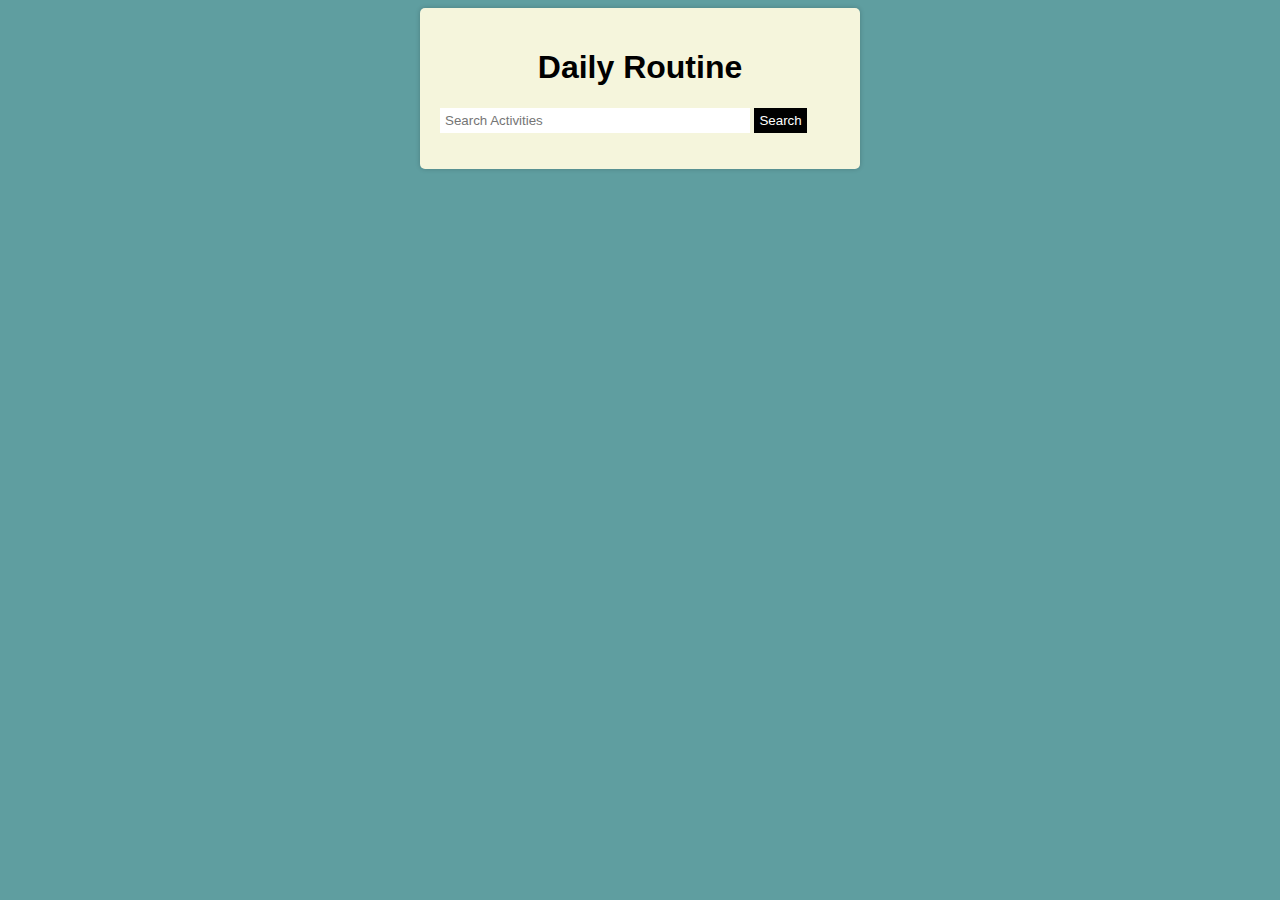
<file: index.html>
<!DOCTYPE html>
<html lang="en">
  <head>
    <meta charset="UTF-8" />
    <meta http-equiv="X-UA-Compatible" content="IE=edge" />
    <meta name="viewport" content="width=device-width, initial-scale=1.0" />
    <title>Activities</title>
    <link rel="stylesheet" href="style.css" />
  </head>
  <body>
    <div class="container">
      <h1>Daily Routine</h1>
      <ul id="task-list">
        <input type="text" id="new-task" placeholder="Search Activities" />
        <button id="add-task">Search</button>
      </ul>
    </div>
    <script src="script.js"></script>
  </body>
</html>
</file>
<file: style.css>
body{
    font-family: 'Franklin Gothic Medium', 'Arial Narrow', Arial, sans-serif;
    background-color: cadetblue;
}

.container{
    padding: 20px;
    max-width: 400px;
    margin: 0 auto;
    border-radius: 5px;
    background-color: beige;
    box-shadow: 0 0 5px rgba(0, 0, 0, 0.2);
}

h1{
    text-align: center;
}

ul{
    list-style-type: none;
    padding: 0;
}

li {
    margin: 5px 0;
    padding: 5px;
    border: 1px solid #ccc;
    background-color: brown;
    display: flex;
    justify-content: space-between;
    align-items: center;
}


input[type=text] {
    width: 75% ;
    padding: 5px ;
    border: black;
}

button {
    padding: 5px 5px;
    background-color: rgb(0, 0, 0);
    color: white;
    cursor: pointer;
    border: black;
}

button:hover{
    background-color:bisque;
    color: white;
}

.delete-button{
    background-color: beige;
    color: white;
}

.task-content {
    display: flex;
    justify-content: space-between;
    align-items: center;
}

.delete-button {
    background-color: burlywood;
    color: #fff;
    border: none;
    padding: 10px 10px;
    cursor: pointer;
    
}
</file>
